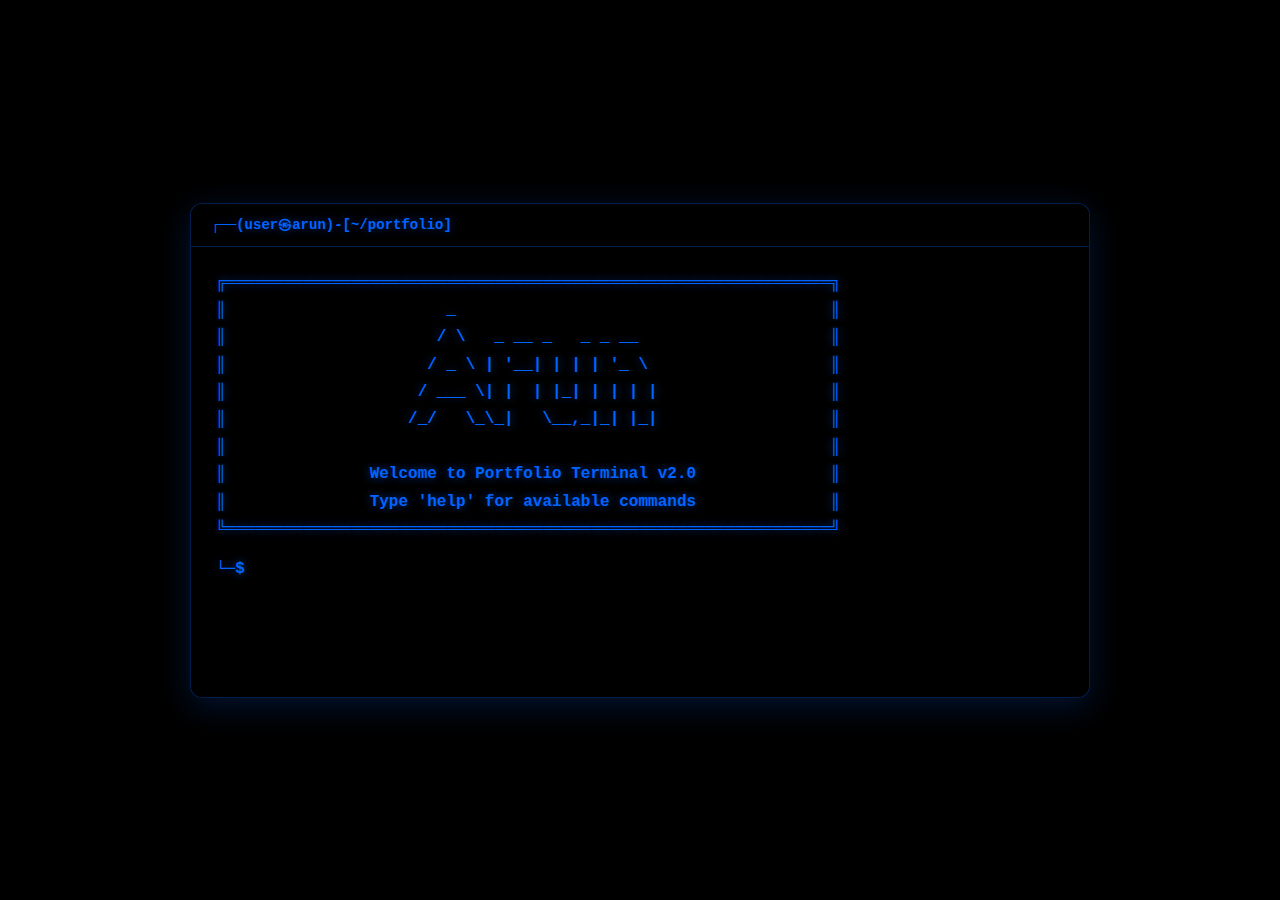
<file: linux/index.html>
<!DOCTYPE html>
<html lang="en">
<head>
    <meta charset="UTF-8">
    <meta name="viewport" content="width=device-width, initial-scale=1.0">
    <title>Arun Patel</title>
    <link rel="stylesheet" href="style.css">
</head>
<body>

    <div class="terminal">
        <div class="terminal-header">
            <div class="buttons">
                <span class="btn close"></span>
                <span class="btn minimize"></span>
                <span class="btn maximize"></span>
            </div>
            <div class="title">┌──(user㉿arun)-[~/portfolio]</div>
        </div>
        <div class="terminal-body">
            <div id="output">
                <div class="line parrot-banner">╔═══════════════════════════════════════════════════════════════╗</div>
                <div class="line parrot-banner">║                       _                                       ║</div>
                <div class="line parrot-banner">║                      / \   _ __ _   _ _ __                    ║</div>
                <div class="line parrot-banner">║                     / _ \ | '__| | | | '_ \                   ║</div>
                <div class="line parrot-banner">║                    / ___ \| |  | |_| | | | |                  ║</div>
                <div class="line parrot-banner">║                   /_/   \_\_|   \__,_|_| |_|                  ║</div>
                <div class="line parrot-banner">║                                                               ║</div>
                <div class="line parrot-banner">║               Welcome to Portfolio Terminal v2.0              ║</div>
                <div class="line parrot-banner">║               Type 'help' for available commands              ║</div>
                <div class="line parrot-banner">╚═══════════════════════════════════════════════════════════════╝</div>
                <div class="line"></div>
            </div>
            <div id="resume-viewer" class="resume-viewer" style="display: none;">
                <div class="resume-header">
                    <span>Resume Viewer</span>
                    <button id="close-resume" class="close-btn">✕</button>
                </div>
                <iframe id="resume-frame" src="" width="100%" height="400px"></iframe>
            </div>
            <div class="input-line">
                <span class="prompt">└─$ </span>
                <input type="text" id="command-input" autofocus>
            </div>
        </div>
    </div>
    <script src="../assert/portfolio-data.js"></script>
    <script src="../assert/terminal-commands.js"></script>
    <script src="script.js"></script>
</body>
</html>
</file>
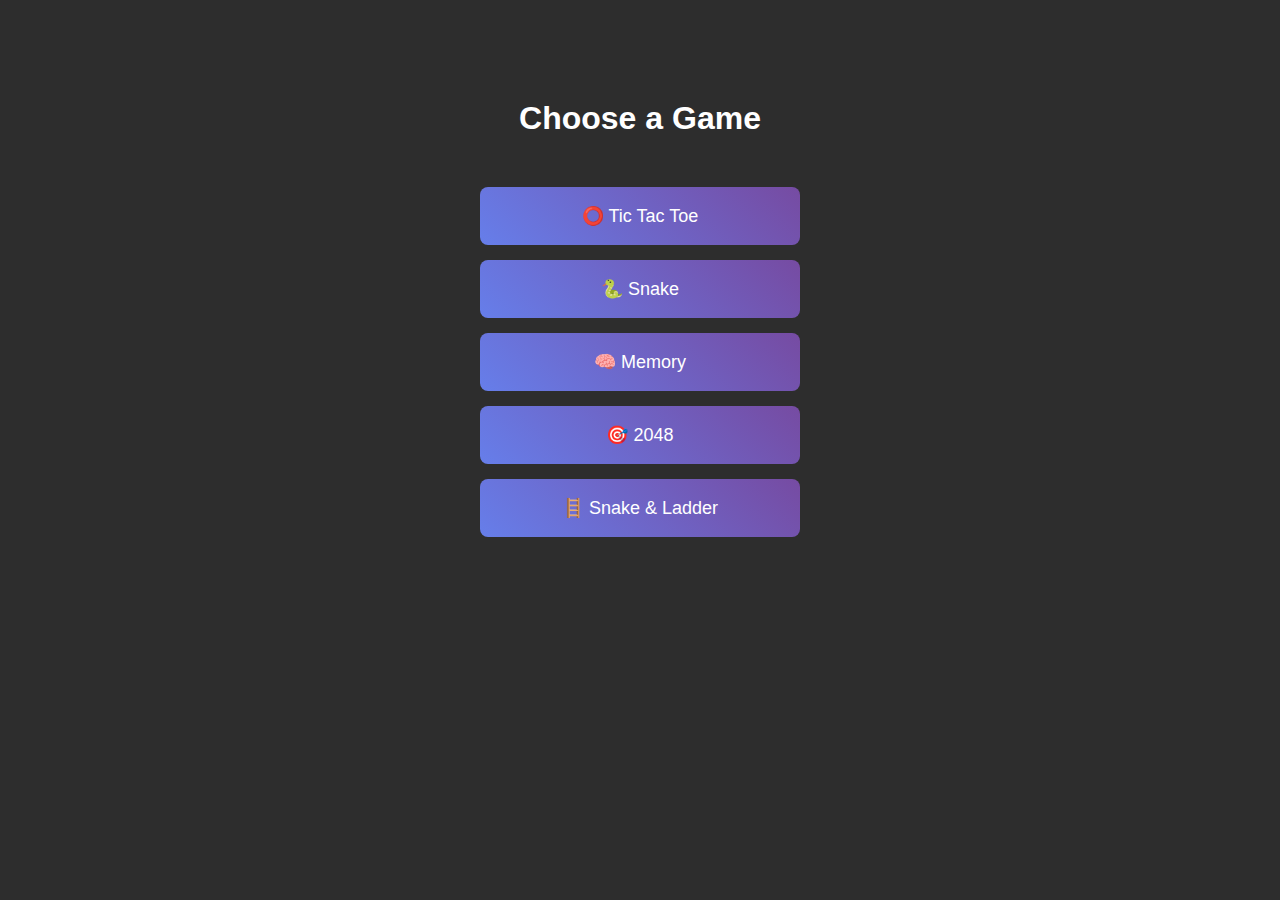
<file: games/games.html>
<!DOCTYPE html>
<html lang="en">
<head>
    <meta charset="UTF-8">
    <meta name="viewport" content="width=device-width, initial-scale=1.0">
    <title>Games</title>
    <link rel="stylesheet" href="games.css">
</head>
<body>
    <div class="games-menu" id="games-menu">
        <h2>Choose a Game</h2>
        <div class="game-buttons">
            <button class="game-btn" data-game="xo">⭕ Tic Tac Toe</button>
            <button class="game-btn" data-game="snake">🐍 Snake</button>
            <button class="game-btn" data-game="memory">🧠 Memory</button>
            <button class="game-btn" data-game="2048">🎯 2048</button>
            <button class="game-btn" data-game="snakeladder">🪜 Snake & Ladder</button>
        </div>
    </div>
    
    <div class="game-container" id="xo-game" style="display: none;">
        <button class="back-btn" onclick="showGamesMenu()">← Back</button>
        <div class="xo-game">
            <div class="game-status" id="game-status">Player X's turn</div>
            <div class="game-board" id="game-board">
                <div class="cell" data-index="0"></div>
                <div class="cell" data-index="1"></div>
                <div class="cell" data-index="2"></div>
                <div class="cell" data-index="3"></div>
                <div class="cell" data-index="4"></div>
                <div class="cell" data-index="5"></div>
                <div class="cell" data-index="6"></div>
                <div class="cell" data-index="7"></div>
                <div class="cell" data-index="8"></div>
            </div>
            <button class="reset-btn" id="reset-btn">New Game</button>
        </div>
    </div>
    
    <div class="game-container" id="snake-game" style="display: none;">
        <button class="back-btn" onclick="showGamesMenu()">← Back</button>
        <div class="snake-container">
            <div class="snake-score">Score: <span id="snake-score">0</span></div>
            <div class="game-message" id="snake-message"></div>
            <canvas id="snake-canvas" width="400" height="400"></canvas>
            <div class="snake-controls">
                <button onclick="startSnakeGame()">Start Game</button>
                <p>Use arrow keys to move</p>
            </div>
        </div>
    </div>
    
    <div class="game-container" id="memory-game" style="display: none;">
        <button class="back-btn" onclick="showGamesMenu()">← Back</button>
        <div class="memory-container">
            <div class="memory-score">Moves: <span id="memory-moves">0</span></div>
            <div class="game-message" id="memory-message"></div>
            <div class="memory-board" id="memory-board"></div>
            <button class="reset-btn" onclick="startMemoryGame()">New Game</button>
        </div>
    </div>
    
    <div class="game-container" id="2048-game" style="display: none;">
        <button class="back-btn" onclick="showGamesMenu()">← Back</button>
        <div class="game-2048">
            <div class="score-2048">Score: <span id="score-2048">0</span></div>
            <div class="game-message" id="message-2048"></div>
            <div class="board-2048" id="board-2048"></div>
            <button class="reset-btn" onclick="start2048()">New Game</button>
            <p>Use arrow keys to move tiles</p>
        </div>
    </div>
    
    <div class="game-container" id="snakeladder-game" style="display: none;">
        <button class="back-btn" onclick="showGamesMenu()">← Back</button>
        <div class="snakeladder-container">

            <div class="game-message" id="snakeladder-message"></div>
            <div class="board-container">
                <div class="snakeladder-board" id="snakeladder-board"></div>
            </div>
            <div class="bottom-controls">
                <div class="dice-container">
                    <div class="dice" id="dice" onclick="rollDice()">
                        <div class="dice-face dice-1">
                            <div class="dot"></div>
                        </div>
                        <div class="dice-face dice-2">
                            <div class="dot"></div>
                            <div class="dot"></div>
                        </div>
                        <div class="dice-face dice-3">
                            <div class="dot"></div>
                            <div class="dot"></div>
                            <div class="dot"></div>
                        </div>
                        <div class="dice-face dice-4">
                            <div class="dot"></div>
                            <div class="dot"></div>
                            <div class="dot"></div>
                            <div class="dot"></div>
                        </div>
                        <div class="dice-face dice-5">
                            <div class="dot"></div>
                            <div class="dot"></div>
                            <div class="dot"></div>
                            <div class="dot"></div>
                            <div class="dot"></div>
                        </div>
                        <div class="dice-face dice-6">
                            <div class="dot"></div>
                            <div class="dot"></div>
                            <div class="dot"></div>
                            <div class="dot"></div>
                            <div class="dot"></div>
                            <div class="dot"></div>
                        </div>
                    </div>
                </div>
                <button class="reset-btn" onclick="startSnakeLadder()">New Game</button>
            </div>
        </div>
    </div>

    <script src="games.js"></script>
</body>
</html>
</file>
<file: linux/style.css>
* {
    margin: 0;
    padding: 0;
    box-sizing: border-box;
}

body {
    background: #000000;
    font-family: 'Fira Code', 'Courier New', monospace;
    display: flex;
    flex-direction: column;
    justify-content: center;
    align-items: center;
    min-height: 100vh;
    padding: 20px;
}



.terminal {
    background: #000000;
    border-radius: 12px;
    width: 100%;
    max-width: 900px;
    box-shadow: 0 8px 32px rgba(0, 100, 255, 0.2);
    border: 1px solid rgba(0, 100, 255, 0.3);
}

.terminal-header {
    background: #000000;
    padding: 12px 20px;
    border-radius: 12px 12px 0 0;
    display: flex;
    align-items: center;
    gap: 15px;
    border-bottom: 1px solid rgba(0, 100, 255, 0.3);
}

.buttons {
    display: none;
}

.title {
    color: #0064ff;
    font-size: 14px;
    font-weight: bold;
    text-shadow: 0 0 10px rgba(0, 100, 255, 0.5);
}

.terminal-body {
    padding: 25px;
    background: #000000;
    border-radius: 0 0 12px 12px;
    min-height: 450px;
}

#output {
    color: #ffffff;
    margin-bottom: 15px;
    text-shadow: 0 0 5px rgba(255, 255, 255, 0.2);
    user-select: text;
    -webkit-user-select: text;
    -moz-user-select: text;
    -ms-user-select: text;

    overflow-y: auto;
    scroll-behavior: smooth;
}

.line {
    margin-bottom: 5px;
    line-height: 1.4;
    white-space: pre;
    font-family: 'Courier New', 'Monaco', 'Menlo', monospace;
}

.input-line {
    display: flex;
    align-items: center;
}

.prompt {
    color: #0064ff;
    margin-right: 8px;
    font-weight: bold;
    text-shadow: 0 0 8px rgba(0, 100, 255, 0.6);
}

#command-input {
    background: transparent;
    border: none;
    color: #ffffff;
    font-family: inherit;
    font-size: 14px;
    outline: none;
    flex: 1;
    text-shadow: 0 0 5px rgba(255, 255, 255, 0.3);
}

.error {
    color: #ff4444;
    text-shadow: 0 0 8px rgba(255, 68, 68, 0.6);
}

.success {
    color: #00ff88;
    text-shadow: 0 0 5px rgba(0, 255, 136, 0.4);
}

.info {
    color: #44aaff;
    text-shadow: 0 0 5px rgba(68, 170, 255, 0.4);
}

.section-title {
    color: #ffaa00;
    font-weight: bold;
    margin: 10px 0 5px 0;
    text-shadow: 0 0 8px rgba(255, 170, 0, 0.6);
}

.company-line {
    color: #00ff88;
    font-weight: bold;
    text-shadow: 0 0 8px rgba(0, 255, 136, 0.5);
}

.parrot-banner {
    color: #0064ff;
    text-shadow: 0 0 10px rgba(0, 100, 255, 0.6);
    font-weight: bold;
    font-family: 'Courier New', 'Lucida Console', monospace;
    white-space: pre;
    overflow-x: auto;
}

.line {
    position: relative;
}

.line::before {
    content: '';
    position: absolute;
    left: -10px;
    top: 0;
    bottom: 0;
    width: 2px;
    background: linear-gradient(180deg, transparent 0%, #0064ff 50%, transparent 100%);
    opacity: 0.3;
}



/* Light Theme */
body.light {
    background: #f5f5f5;
}

body.light .terminal {
    background: #f0f0f0;
    border: 2px solid #d0d0d0;
    box-shadow: 0 8px 32px rgba(0, 0, 0, 0.15);
}

body.light .terminal-header {
    background: linear-gradient(90deg, #e8e8e8 0%, #e0e0e0 100%);
    border-bottom: 2px solid #d0d0d0;
}

body.light .terminal-body {
    background: #f0f0f0;
}

body.light .title {
    color: #1565c0;
    text-shadow: none;
    font-weight: bold;
}

body.light .prompt {
    color: #1565c0;
    text-shadow: none;
    font-weight: bold;
}

body.light #output {
    color: #424242;
    text-shadow: none;
}

body.light #command-input {
    color: #424242;
    text-shadow: none;
}

body.light .parrot-banner {
    color: #1565c0;
    text-shadow: none;
    font-weight: bold;
}

body.light .success {
    color: #6a1b9a;
    text-shadow: none;
    font-weight: 500;
}

body.light .error {
    color: #c62828;
    text-shadow: none;
    font-weight: 500;
}

body.light .info {
    color: #795548;
    text-shadow: none;
    font-weight: 500;
}

body.light .section-title {
    color: #ef6c00;
    text-shadow: none;
    font-weight: bold;
}



body.light .line::before {
    background: linear-gradient(180deg, transparent 0%, #1565c0 50%, transparent 100%);
    opacity: 0.4;
}

.resume-viewer {
    position: fixed;
    top: 50%;
    left: 50%;
    transform: translate(-50%, -50%);
    width: 80%;
    max-width: 800px;
    background: #1a1a2e;
    border: 2px solid #0064ff;
    border-radius: 8px;
    box-shadow: 0 8px 32px rgba(0, 100, 255, 0.4);
    z-index: 1000;
}

.resume-header {
    background: #0064ff;
    color: white;
    padding: 10px 15px;
    display: flex;
    justify-content: space-between;
    align-items: center;
    border-radius: 6px 6px 0 0;
    font-weight: bold;
}

.close-btn {
    background: transparent;
    border: none;
    color: white;
    font-size: 16px;
    cursor: pointer;
    padding: 0;
    width: 20px;
    height: 20px;
    display: flex;
    align-items: center;
    justify-content: center;
}

.close-btn:hover {
    background: rgba(255, 255, 255, 0.2);
    border-radius: 3px;
}

#resume-frame {
    border: none;
    background: white;
    border-radius: 0 0 6px 6px;
}

#resume-frame[src] {
    background: #f5f5f5;
}

body.light .resume-viewer {
    background: #f0f0f0;
    border-color: #1565c0;
}

body.light .resume-header {
    background: #1565c0;
}
</file>
<file: games/games.css>
body {
    font-family: -apple-system, BlinkMacSystemFont, 'Segoe UI', Roboto, sans-serif;
    background: #2d2d2d;
    color: #fff;
    margin: 0;
    padding: 0;
    height: 100vh;
    overflow: hidden;
    transition: all 0.3s ease;
}

body.light {
    background: #f6f6f6;
    color: #333;
}

.games-menu {
    padding: 60px 40px;
    text-align: center;
    height: 100vh;
    display: flex;
    flex-direction: column;
    justify-content: flex-start;
    align-items: center;
    box-sizing: border-box;
}

.games-menu h2 {
    color: #fff;
    margin-bottom: 50px;
    font-size: 32px;
    margin-top: 40px;
}

body.light .games-menu h2 {
    color: #333;
}

.game-buttons {
    display: flex;
    flex-direction: column;
    gap: 15px;
    width: 320px;
}

.game-btn {
    background: linear-gradient(45deg, #667eea, #764ba2);
    color: white;
    border: none;
    padding: 18px 24px;
    border-radius: 8px;
    font-size: 18px;
    font-weight: 500;
    cursor: pointer;
    transition: transform 0.2s;
    width: 100%;
    box-sizing: border-box;
}

.game-btn:hover {
    transform: translateY(-2px);
}

.game-container {
    padding: 10px;
    height: 100vh;
    overflow-y: auto;
    display: none;
}

.back-btn {
    background: linear-gradient(45deg, #667eea, #764ba2);
    color: white;
    border: none;
    padding: 10px 20px;
    border-radius: 8px;
    cursor: pointer;
    margin: 0;
    font-size: 14px;
    font-weight: 500;
    transition: all 0.2s ease;
    box-shadow: 0 2px 4px rgba(0, 0, 0, 0.2);
}

.back-btn:hover {
    transform: translateY(-1px);
    box-shadow: 0 4px 8px rgba(0, 0, 0, 0.3);
}

.reset-btn {
    padding: 10px 20px;
    font-size: 16px;
    background: #007aff;
    color: white;
    border: none;
    border-radius: 6px;
    cursor: pointer;
    transition: background 0.2s;
}

.reset-btn:hover {
    background: #0056cc;
}

.game-message {
    color: #fff;
    font-size: 16px;
    font-weight: bold;
    margin: 0;
    min-height: 20px;
}

/* XO Game */
.xo-game {
    padding: 40px;
    display: flex;
    flex-direction: column;
    align-items: center;
    justify-content: center;
    gap: 40px;
    height: calc(100vh - 100px);
}

.game-status {
    font-size: 18px;
    font-weight: bold;
    color: #fff;
}

.game-board {
    display: grid;
    grid-template-columns: repeat(3, 80px);
    grid-template-rows: repeat(3, 80px);
    gap: 5px;
    background: white;
    padding: 5px;
    border-radius: 8px;
    border: 3px solid white;
}

.cell {
    background: #3d3d3d;
    display: flex;
    align-items: center;
    justify-content: center;
    font-size: 32px;
    font-weight: bold;
    cursor: pointer;
    border-radius: 4px;
    transition: all 0.2s;
    border: 2px solid white;
}

.cell:hover {
    background: #4d4d4d;
    transform: scale(1.05);
}

.cell.x {
    color: #ff6b6b;
}

.cell.o {
    color: #4ecdc4;
}

.cell.winner {
    background: #ffd93d !important;
    animation: winnerPulse 1s ease-in-out infinite;
    box-shadow: 0 0 20px #ffd93d;
}

@keyframes winnerPulse {
    0%, 100% { transform: scale(1); opacity: 1; }
    50% { transform: scale(1.1); opacity: 0.8; }
}

/* Snake Game */
.snake-container {
    padding: 20px;
    text-align: center;
    height: calc(100% - 60px);
    display: flex;
    flex-direction: column;
    justify-content: center;
    align-items: center;
}

.snake-score {
    color: #fff;
    font-size: 18px;
    margin-bottom: 15px;
}

#snake-canvas {
    border: 2px solid #fff;
    margin: 15px 0;
    max-width: 100%;
    max-height: 300px;
}

.snake-controls {
    color: #fff;
}

.snake-controls button {
    background: #4ecdc4;
    color: white;
    border: none;
    padding: 10px 20px;
    border-radius: 6px;
    cursor: pointer;
    margin-bottom: 10px;
    font-size: 14px;
    transition: background 0.2s;
}

.snake-controls button:hover {
    background: #3bb3a6;
}

/* Memory Game */
.memory-container {
    padding: 20px;
    text-align: center;
}

.memory-score {
    color: #fff;
    font-size: 18px;
    margin-bottom: 15px;
}

.memory-board {
    display: grid;
    grid-template-columns: repeat(4, 80px);
    gap: 15px;
    justify-content: center;
    margin: 20px 0;
}

.memory-card {
    width: 80px;
    height: 80px;
    background: #333;
    border: 2px solid #666;
    border-radius: 8px;
    cursor: pointer;
    display: flex;
    align-items: center;
    justify-content: center;
    font-size: 32px;
    transition: all 0.3s;
}

.memory-card:hover {
    background: #444;
}

.memory-card.flipped {
    background: #4ecdc4;
}

.memory-card.matched {
    background: #2ecc71;
    cursor: default;
}

/* 2048 Game */
.game-2048 {
    padding: 0px 15px 15px 15px;
    text-align: center;
    display: flex;
    flex-direction: column;
    align-items: center;
    justify-content: flex-start;
    height: calc(100vh - 60px);
    overflow-y: auto;
}

.score-2048 {
    color: #fff;
    font-size: 18px;
    margin: 5px 0;
}

.board-2048 {
    display: grid;
    grid-template-columns: repeat(4, 80px);
    grid-template-rows: repeat(4, 80px);
    gap: 8px;
    justify-content: center;
    margin: 5px auto;
    background: #bbada0;
    padding: 8px;
    border-radius: 8px;
}

.tile-2048 {
    background: #cdc1b4;
    border-radius: 4px;
    font-weight: bold;
    font-size: 24px;
    display: flex;
    align-items: center;
    justify-content: center;
    color: #776e65;
}

/* Snake and Ladder Game */
.snakeladder-container {
    padding: 0px 10px 20px 10px;
    text-align: center;
    height: calc(100vh - 80px);
    overflow-y: auto;
}

.game-info {
    display: flex;
    justify-content: space-between;
    align-items: center;
    margin-bottom: 15px;
    flex-wrap: wrap;
    gap: 10px;
}

.player-info {
    color: #fff;
    font-size: 14px;
}

.dice-container {
    display: flex;
    flex-direction: column;
    align-items: center;
    gap: 10px;
    margin-left: 15px;
}

.dice-result {
    color: #fff;
    font-size: 18px;
    font-weight: bold;
    min-height: 25px;
}

.dice {
    width: 50px;
    height: 50px;
    position: relative;
    transform-style: preserve-3d;
    cursor: pointer;
    transition: transform 0.1s;
}

.dice:hover {
    transform: scale(1.1);
}

.dice.spinning {
    animation: spin 1s ease-out;
}

@keyframes spin {
    0% { transform: rotateX(0deg) rotateY(0deg); }
    25% { transform: rotateX(90deg) rotateY(180deg); }
    50% { transform: rotateX(180deg) rotateY(360deg); }
    75% { transform: rotateX(270deg) rotateY(540deg); }
    100% { transform: rotateX(360deg) rotateY(720deg); }
}

.dice-face {
    position: absolute;
    width: 50px;
    height: 50px;
    background: #fff;
    border: 2px solid #333;
    border-radius: 8px;
    display: grid;
    grid-template-columns: 1fr 1fr;
    grid-template-rows: 1fr 1fr 1fr;
    gap: 2px;
    padding: 4px;
    box-shadow: 0 2px 4px rgba(0,0,0,0.3);
}

.dot {
    width: 8px;
    height: 8px;
    background: #333;
    border-radius: 50%;
    justify-self: center;
    align-self: center;
}

.dice-1 .dot:nth-child(1) { grid-column: 1/3; grid-row: 2; }
.dice-2 .dot:nth-child(1) { grid-column: 1; grid-row: 1; }
.dice-2 .dot:nth-child(2) { grid-column: 2; grid-row: 3; }
.dice-3 .dot:nth-child(1) { grid-column: 1; grid-row: 1; }
.dice-3 .dot:nth-child(2) { grid-column: 1/3; grid-row: 2; }
.dice-3 .dot:nth-child(3) { grid-column: 2; grid-row: 3; }
.dice-4 .dot:nth-child(1) { grid-column: 1; grid-row: 1; }
.dice-4 .dot:nth-child(2) { grid-column: 2; grid-row: 1; }
.dice-4 .dot:nth-child(3) { grid-column: 1; grid-row: 3; }
.dice-4 .dot:nth-child(4) { grid-column: 2; grid-row: 3; }
.dice-5 .dot:nth-child(1) { grid-column: 1; grid-row: 1; }
.dice-5 .dot:nth-child(2) { grid-column: 2; grid-row: 1; }
.dice-5 .dot:nth-child(3) { grid-column: 1/3; grid-row: 2; }
.dice-5 .dot:nth-child(4) { grid-column: 1; grid-row: 3; }
.dice-5 .dot:nth-child(5) { grid-column: 2; grid-row: 3; }
.dice-6 .dot:nth-child(1) { grid-column: 1; grid-row: 1; }
.dice-6 .dot:nth-child(2) { grid-column: 2; grid-row: 1; }
.dice-6 .dot:nth-child(3) { grid-column: 1; grid-row: 2; }
.dice-6 .dot:nth-child(4) { grid-column: 2; grid-row: 2; }
.dice-6 .dot:nth-child(5) { grid-column: 1; grid-row: 3; }
.dice-6 .dot:nth-child(6) { grid-column: 2; grid-row: 3; }

.dice-1 { transform: rotateY(0deg) translateZ(25px); }
.dice-2 { transform: rotateY(90deg) translateZ(25px); }
.dice-3 { transform: rotateY(180deg) translateZ(25px); }
.dice-4 { transform: rotateY(-90deg) translateZ(25px); }
.dice-5 { transform: rotateX(90deg) translateZ(25px); }
.dice-6 { transform: rotateX(-90deg) translateZ(25px); }

.board-container {
    display: flex;
    justify-content: center;
    margin: 0;
}

.snakeladder-board {
    display: grid;
    grid-template-columns: repeat(10, 45px);
    grid-template-rows: repeat(10, 45px);
    gap: 1px;
    background: #333;
    padding: 5px;
    border-radius: 8px;
    max-width: 100%;
    border: 2px solid #555;
    box-shadow: 0 4px 8px rgba(0, 0, 0, 0.3);
}

.board-cell {
    background: #f0f0f0;
    display: flex;
    align-items: center;
    justify-content: center;
    font-size: 10px;
    font-weight: bold;
    color: #333;
    position: relative;
    border-radius: 2px;
}

.board-cell.snake {
    background: #ff6b6b;
    color: white;
}

.board-cell.snake::before {
    content: '🐍';
    position: absolute;
    top: -8px;
    right: -8px;
    font-size: 18px;
    animation: snakeSlither 2.5s ease-in-out infinite;
    z-index: 10;
}

@keyframes snakeSlither {
    0%, 100% { transform: rotate(0deg) scale(1); opacity: 1; }
    25% { transform: rotate(-15deg) scale(1.1); opacity: 0.9; }
    50% { transform: rotate(15deg) scale(1.3); opacity: 1; }
    75% { transform: rotate(-10deg) scale(1.2); opacity: 0.9; }
}

.board-cell.ladder {
    background: #4ecdc4;
    color: white;
    position: relative;
    overflow: visible;
}

.board-cell.ladder::before {
    content: '🪜';
    position: absolute;
    top: -15px;
    left: 50%;
    transform: translateX(-50%);
    font-size: 16px;
    animation: ladderClimb 2s ease-in-out infinite;
    z-index: 10;
}

@keyframes ladderClimb {
    0%, 100% { top: -15px; opacity: 0.7; }
    50% { top: -25px; opacity: 1; transform: translateX(-50%) scale(1.2); }
}



.board-cell.player {
    background: #ffd93d;
    color: transparent;
    transition: all 0.8s ease;
}

.board-cell.player::after {
    content: '♔';
    position: absolute;
    font-size: 28px;
    color: #2c3e50;
    transition: all 0.8s ease;
}

.bottom-controls {
    display: flex;
    justify-content: space-between;
    align-items: center;
    margin-top: 15px;
    gap: 20px;
}
</file>
